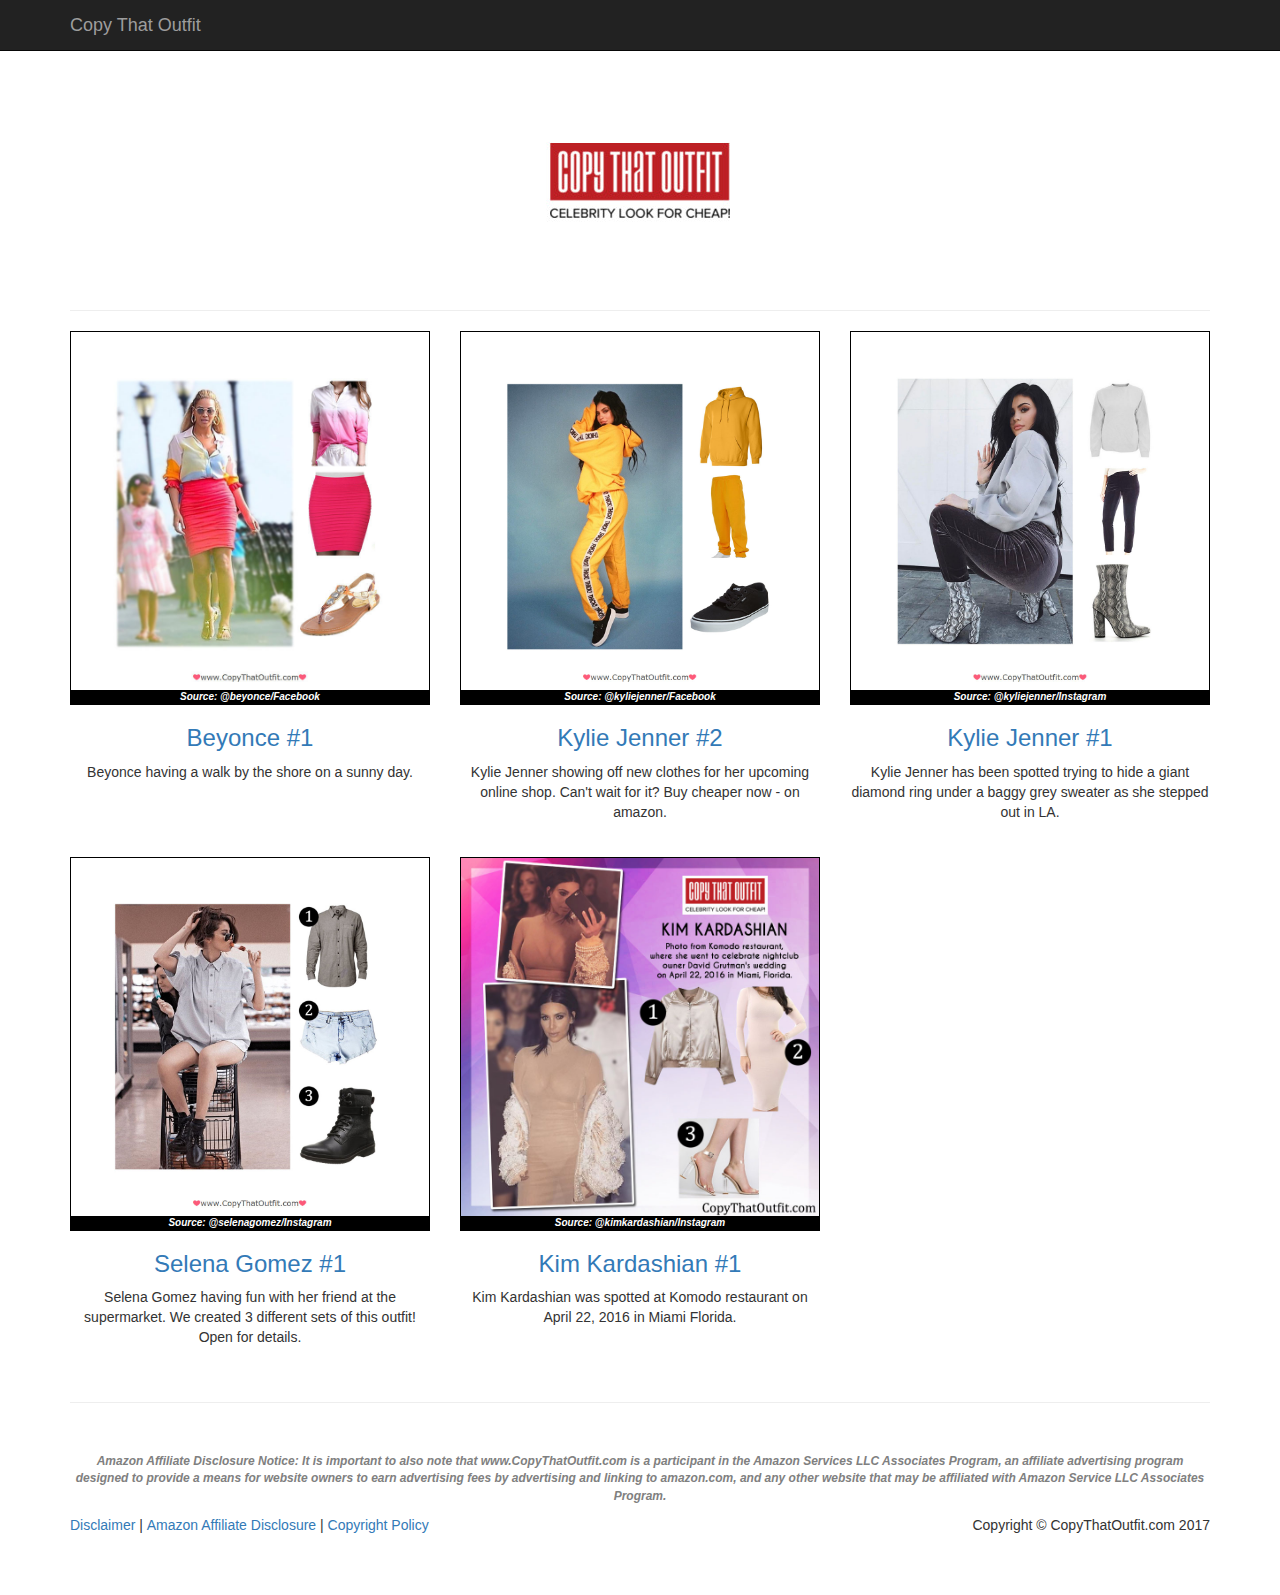
<file: index.html>
<!DOCTYPE html>
<html lang="en">

<head>

    <meta charset="utf-8">
    <meta http-equiv="X-UA-Compatible" content="IE=edge">
    <meta name="viewport" content="width=device-width, initial-scale=1">
    <meta name="description" content="">
    <meta name="author" content="">

    <title>CopyThatOutfit :: Celebrity Look For Cheap!</title>

    <!-- Bootstrap Core CSS -->
    <link href="css/bootstrap.min.css" rel="stylesheet">

    <!-- Custom CSS -->
    <link href="css/3-col-portfolio.css" rel="stylesheet">

    <!-- HTML5 Shim and Respond.js IE8 support of HTML5 elements and media queries -->
    <!-- WARNING: Respond.js doesn't work if you view the page via file:// -->
    <!--[if lt IE 9]>
        <script src="https://oss.maxcdn.com/libs/html5shiv/3.7.0/html5shiv.js"></script>
        <script src="https://oss.maxcdn.com/libs/respond.js/1.4.2/respond.min.js"></script>
    <![endif]-->

</head>

<body>

    <!-- Navigation -->
    <nav class="navbar navbar-inverse navbar-fixed-top" role="navigation">
        <div class="container">
            <!-- Brand and toggle get grouped for better mobile display -->
            <div class="navbar-header">
                <button type="button" class="navbar-toggle" data-toggle="collapse" data-target="#bs-example-navbar-collapse-1">
                    <span class="sr-only">Toggle navigation</span>
                    <span class="icon-bar"></span>
                    <span class="icon-bar"></span>
                    <span class="icon-bar"></span>
                </button>
                <a class="navbar-brand" href="/">Copy That Outfit</a>
            </div>
            <!-- Collect the nav links, forms, and other content for toggling -->
            <!-- <div class="collapse navbar-collapse" id="bs-example-navbar-collapse-1">
                <ul class="nav navbar-nav">
                    <li>
                        <a href="#">About</a>
                    </li>
                    <li>
                        <a href="#">Services</a>
                    </li>
                    <li>
                        <a href="#">Contact</a>
                    </li>
                </ul>
            </div> -->
            <!-- /.navbar-collapse -->
        </div>
        <!-- /.container -->
    </nav>

    <!-- Page Content -->
    <div class="container">

        <!-- Page Header -->	
		<a href="/"><img class="img-responsive" src="img/logo.jpg" alt=""></a>
		<hr/>
        <!-- /.row -->

        <!-- Projects Row -->
        <div class="row text-center">
			<div class="col-sm-6 col-md-4 portfolio-item">
				<div style="text-align: center;">
					<div class="img-wrapper text-center">
						<a href="beyonce/1.html">
							<img class="img-responsive" src="img/beyonce/1/beyonce-1.jpg" alt="">
						</a>
						<span>Source: @beyonce/Facebook</span>
					</div>
				</div>
                
                <h3>
                    <a href="beyonce/1.html">Beyonce #1</a>
                </h3>
                <p>Beyonce having a walk by the shore on a sunny day.</p>
			</div>
			<div class="col-sm-6 col-md-4 portfolio-item">
				<div style="text-align: center;">
					<div class="img-wrapper text-center">
						<a href="kylie-jenner/2.html">
							<img class="img-responsive" src="img/kylie-jenner/2/kylie-jenner-2.jpg" alt="">
						</a>
						<span>Source: @kyliejenner/Facebook</span>
					</div>
				</div>
                
                <h3>
                    <a href="kylie-jenner/2.html">Kylie Jenner #2</a>
                </h3>
                <p>Kylie Jenner showing off new clothes for her upcoming online shop. Can't wait for it? Buy cheaper now - on amazon.</p>
			</div>
			<div class="col-sm-6 col-md-4 portfolio-item">
				<div style="text-align: center;">
					<div class="img-wrapper text-center">
						<a href="kylie-jenner/1.html">
							<img class="img-responsive" src="img/kylie-jenner/1/kylie-jenner-1.jpg" alt="">
						</a>
						<span>Source: @kyliejenner/Instagram</span>
					</div>
				</div>
                
                <h3>
                    <a href="kylie-jenner/1.html">Kylie Jenner #1</a>
                </h3>
                <p>Kylie Jenner has been spotted trying to hide a giant diamond ring under a baggy grey sweater as she stepped out in LA.</p>
			</div>
			<div class="col-sm-6 col-md-4 portfolio-item">
				<div style="text-align: center;">
					<div class="img-wrapper text-center">
						<a href="selena-gomez/1.html">
							<img class="img-responsive" src="img/selena-gomez/1/selena-gomez-1a.jpg" alt="">
						</a>
						<span>Source: @selenagomez/Instagram</span>
					</div>
				</div>
                
                <h3>
                    <a href="selena-gomez/1.html">Selena Gomez #1</a>
                </h3>
                <p>Selena Gomez having fun with her friend at the supermarket. We created 3 different sets of this outfit! Open for details.</p>
			</div>
            <div class="col-sm-6 col-md-4 portfolio-item">
				<div style="text-align: center;">
					<div class="img-wrapper text-center">
						<a href="kim-kardashian/1.html">
							<img class="img-responsive" src="img/kim-kardashian-1.jpg" alt="">
						</a>
						<span>Source: @kimkardashian/Instagram</span>
					</div>
				</div>
                
                <h3>
                    <a href="kim-kardashian/1.html">Kim Kardashian #1</a>
                </h3>
                <p>Kim Kardashian was spotted at Komodo restaurant on April 22, 2016 in Miami Florida.</p>
            </div>
        </div>
        <!-- /.row -->

        <hr>

        <!-- Footer -->
        <footer>
			<div class="row footer-disclosure text-center">
				<div class="col-xs-12">
					<p>
						Amazon Affiliate Disclosure Notice: It is important to also note that www.CopyThatOutfit.com is a participant in the Amazon Services LLC Associates Program, an affiliate advertising program designed to provide a means for website owners to earn advertising fees by advertising and linking to amazon.com, and any other website that may be affiliated with Amazon Service LLC Associates Program.
					</p>
				</div>
			</div>
            <div class="row">
				<div class="col-xs-6 left-footer">
                    <a href="disclaimer.html"><p>Disclaimer</p></a> | <a href="amazon-affiliate.html"><p>Amazon Affiliate Disclosure</p></a> | <a href="DMCA.html"><p>Copyright Policy</p></a>
                </div>
                <div class="col-xs-6 text-right">
                    <p>Copyright &copy; CopyThatOutfit.com 2017</p>
                </div>
            </div>
            <!-- /.row -->
        </footer>

    </div>
    <!-- /.container -->

    <!-- jQuery -->
    <script src="js/jquery.js"></script>

    <!-- Bootstrap Core JavaScript -->
    <script src="js/bootstrap.min.js"></script>

</body>

</html>
</file>
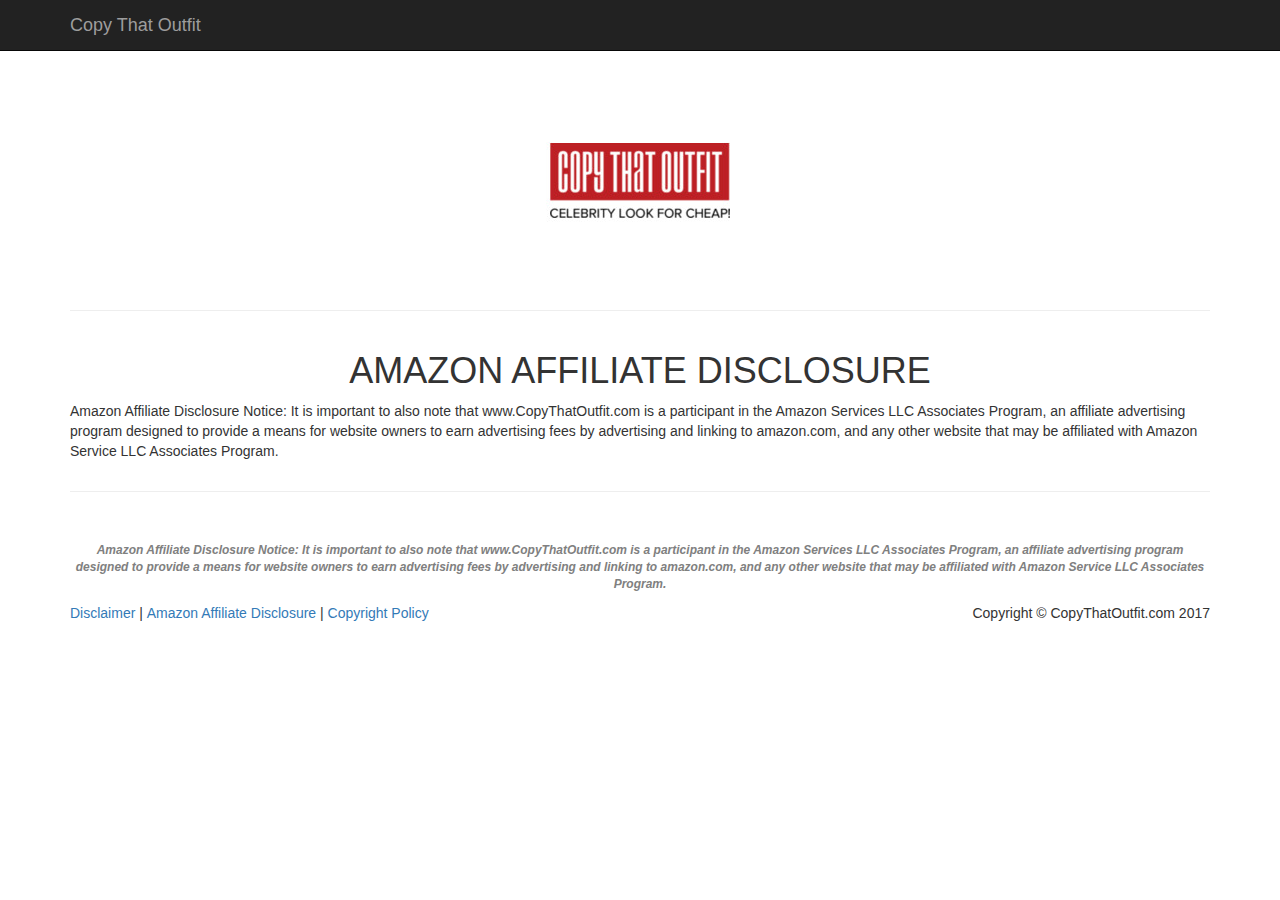
<file: amazon-affiliate.html>
<!DOCTYPE html>
<html lang="en">

<head>

    <meta charset="utf-8">
    <meta http-equiv="X-UA-Compatible" content="IE=edge">
    <meta name="viewport" content="width=device-width, initial-scale=1">
    <meta name="description" content="">
    <meta name="author" content="">

    <title>CopyThatOutfit :: Celebrity Look For Cheap!</title>

    <!-- Bootstrap Core CSS -->
    <link href="css/bootstrap.min.css" rel="stylesheet">

    <!-- Custom CSS -->
    <link href="css/3-col-portfolio.css" rel="stylesheet">
	
    <!-- HTML5 Shim and Respond.js IE8 support of HTML5 elements and media queries -->
    <!-- WARNING: Respond.js doesn't work if you view the page via file:// -->
    <!--[if lt IE 9]>
        <script src="https://oss.maxcdn.com/libs/html5shiv/3.7.0/html5shiv.js"></script>
        <script src="https://oss.maxcdn.com/libs/respond.js/1.4.2/respond.min.js"></script>
    <![endif]-->

</head>

<body>

    <!-- Navigation -->
    <nav class="navbar navbar-inverse navbar-fixed-top" role="navigation">
        <div class="container">
            <!-- Brand and toggle get grouped for better mobile display -->
            <div class="navbar-header">
                <button type="button" class="navbar-toggle" data-toggle="collapse" data-target="#bs-example-navbar-collapse-1">
                    <span class="sr-only">Toggle navigation</span>
                    <span class="icon-bar"></span>
                    <span class="icon-bar"></span>
                    <span class="icon-bar"></span>
                </button>
                <a class="navbar-brand" href="/">Copy That Outfit</a>
            </div>
            <!-- Collect the nav links, forms, and other content for toggling -->
            <!-- <div class="collapse navbar-collapse" id="bs-example-navbar-collapse-1">
                <ul class="nav navbar-nav">
                    <li>
                        <a href="#">About</a>
                    </li>
                    <li>
                        <a href="#">Services</a>
                    </li>
                    <li>
                        <a href="#">Contact</a>
                    </li>
                </ul>
            </div> -->
            <!-- /.navbar-collapse -->
        </div>
        <!-- /.container -->
    </nav>

    <!-- Page Content -->
    <div class="container">

        <!-- Page Header -->	
		<a href="/"><img class="img-responsive" src="img/logo.jpg" alt=""></a>
		<hr/>
        <!-- /.row -->

        <!-- Details Row -->
		<div class="row">
			<div class="col-xs-12">
				<h1 class="text-center">AMAZON AFFILIATE DISCLOSURE</h1>
				
				<p>
					Amazon Affiliate Disclosure Notice: It is important to also note that www.CopyThatOutfit.com is a participant in the Amazon Services LLC Associates Program, an affiliate advertising program designed to provide a means for website owners to earn advertising fees by advertising and linking to amazon.com, and any other website that may be affiliated with Amazon Service LLC Associates Program.
				</p>
			</div>
		</div>
        <!-- /.row -->

        <hr>

        <!-- TODO: inne przykaldy ktore moga cie zainteresowac czy cos -->
        
        <!-- /.row -->

        <!-- Footer -->
        <footer>
			<div class="row footer-disclosure text-center">
				<div class="col-xs-12">
					<p>
						Amazon Affiliate Disclosure Notice: It is important to also note that www.CopyThatOutfit.com is a participant in the Amazon Services LLC Associates Program, an affiliate advertising program designed to provide a means for website owners to earn advertising fees by advertising and linking to amazon.com, and any other website that may be affiliated with Amazon Service LLC Associates Program.
					</p>
				</div>
			</div>
            <div class="row">
				<div class="col-xs-6 left-footer">
                    <a href="disclaimer.html"><p>Disclaimer</p></a> | <a href="amazon-affiliate.html"><p>Amazon Affiliate Disclosure</p></a> | <a href="DMCA.html"><p>Copyright Policy</p></a>
                </div>
                <div class="col-xs-6 text-right">
                    <p>Copyright &copy; CopyThatOutfit.com 2017</p>
                </div>
            </div>
            <!-- /.row -->
        </footer>

    </div>
    <!-- /.container -->

    <!-- jQuery -->
    <script src="js/jquery.js"></script>

    <!-- Bootstrap Core JavaScript -->
    <script src="js/bootstrap.min.js"></script>

</body>

</html>
</file>
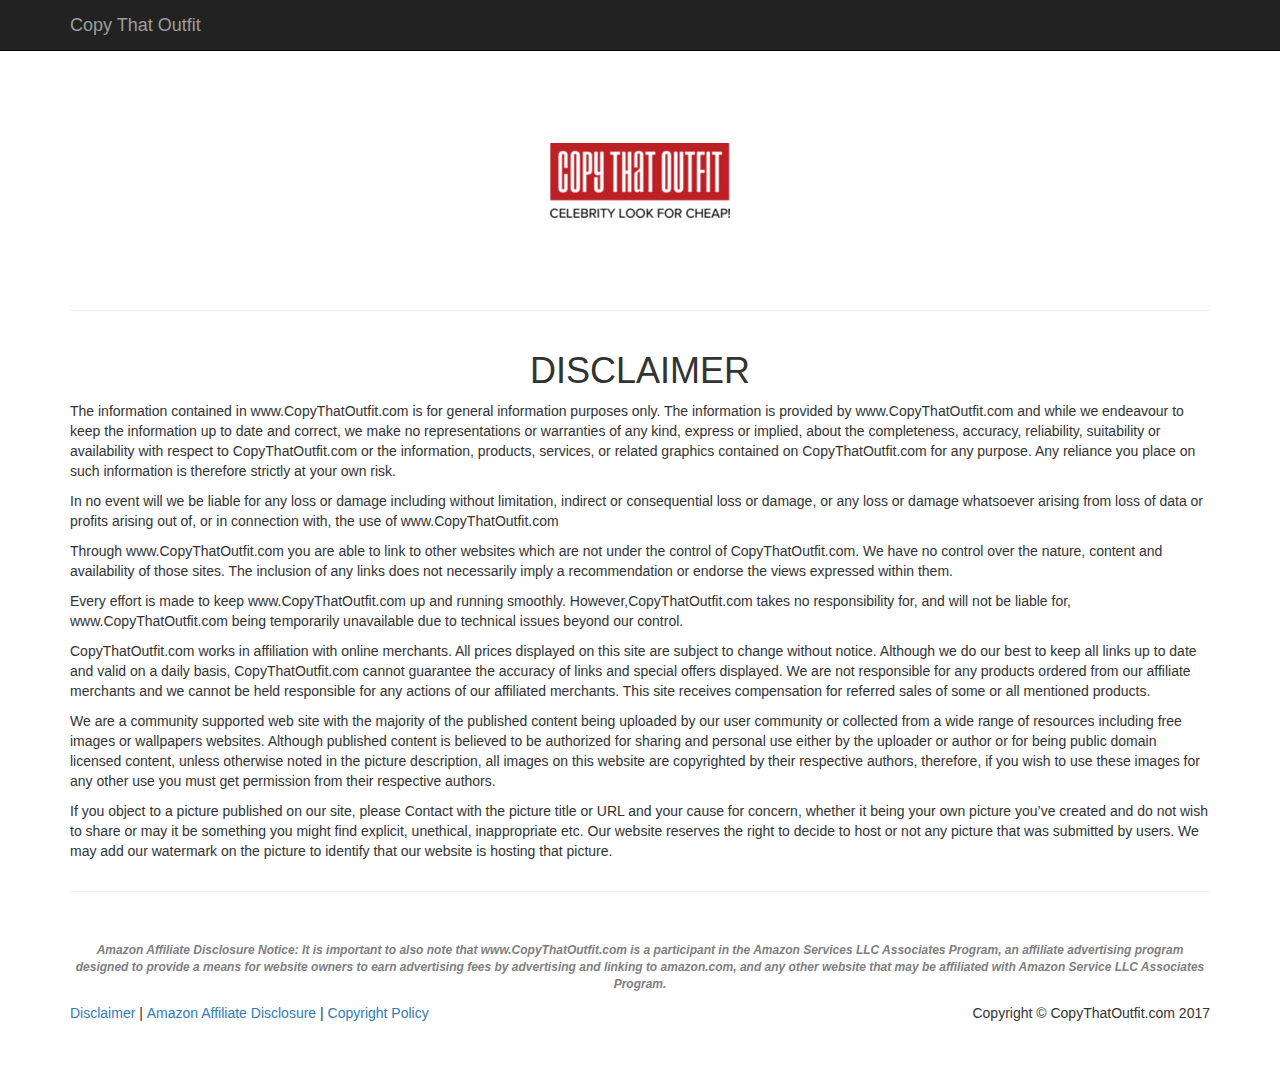
<file: disclaimer.html>
<!DOCTYPE html>
<html lang="en">

<head>

    <meta charset="utf-8">
    <meta http-equiv="X-UA-Compatible" content="IE=edge">
    <meta name="viewport" content="width=device-width, initial-scale=1">
    <meta name="description" content="">
    <meta name="author" content="">

    <title>CopyThatOutfit :: Celebrity Look For Cheap!</title>

    <!-- Bootstrap Core CSS -->
    <link href="css/bootstrap.min.css" rel="stylesheet">

    <!-- Custom CSS -->
    <link href="css/3-col-portfolio.css" rel="stylesheet">
	
    <!-- HTML5 Shim and Respond.js IE8 support of HTML5 elements and media queries -->
    <!-- WARNING: Respond.js doesn't work if you view the page via file:// -->
    <!--[if lt IE 9]>
        <script src="https://oss.maxcdn.com/libs/html5shiv/3.7.0/html5shiv.js"></script>
        <script src="https://oss.maxcdn.com/libs/respond.js/1.4.2/respond.min.js"></script>
    <![endif]-->

</head>

<body>

    <!-- Navigation -->
    <nav class="navbar navbar-inverse navbar-fixed-top" role="navigation">
        <div class="container">
            <!-- Brand and toggle get grouped for better mobile display -->
            <div class="navbar-header">
                <button type="button" class="navbar-toggle" data-toggle="collapse" data-target="#bs-example-navbar-collapse-1">
                    <span class="sr-only">Toggle navigation</span>
                    <span class="icon-bar"></span>
                    <span class="icon-bar"></span>
                    <span class="icon-bar"></span>
                </button>
                <a class="navbar-brand" href="/">Copy That Outfit</a>
            </div>
            <!-- Collect the nav links, forms, and other content for toggling -->
            <!-- <div class="collapse navbar-collapse" id="bs-example-navbar-collapse-1">
                <ul class="nav navbar-nav">
                    <li>
                        <a href="#">About</a>
                    </li>
                    <li>
                        <a href="#">Services</a>
                    </li>
                    <li>
                        <a href="#">Contact</a>
                    </li>
                </ul>
            </div> -->
            <!-- /.navbar-collapse -->
        </div>
        <!-- /.container -->
    </nav>

    <!-- Page Content -->
    <div class="container">

        <!-- Page Header -->	
		<a href="/"><img class="img-responsive" src="img/logo.jpg" alt=""></a>
		<hr/>
        <!-- /.row -->

        <!-- Details Row -->
		<div class="row">
			<div class="col-xs-12">
				<h1 class="text-center">DISCLAIMER</h1>
				
				<p>
					The information contained in www.CopyThatOutfit.com is for general information purposes only. The information is provided by www.CopyThatOutfit.com and while we endeavour to keep the information up to date and correct, we make no representations or warranties of any kind, express or implied, about the completeness, accuracy, reliability, suitability or availability with respect to CopyThatOutfit.com or the information, products, services, or related graphics contained on CopyThatOutfit.com for any purpose. Any reliance you place on such information is therefore strictly at your own risk.
				</p>
				<p>
					In no event will we be liable for any loss or damage including without limitation, indirect or consequential loss or damage, or any loss or damage whatsoever arising from loss of data or profits arising out of, or in connection with, the use of www.CopyThatOutfit.com
				</p>
				<p>
					Through www.CopyThatOutfit.com you are able to link to other websites which are not under the control of CopyThatOutfit.com. We have no control over the nature, content and availability of those sites. The inclusion of any links does not necessarily imply a recommendation or endorse the views expressed within them.
				</p>
				<p>
					Every effort is made to keep www.CopyThatOutfit.com up and running smoothly. However,CopyThatOutfit.com takes no responsibility for, and will not be liable for, www.CopyThatOutfit.com being temporarily unavailable due to technical issues beyond our control.
				</p>
				<p>
					CopyThatOutfit.com works in affiliation with online merchants. All prices displayed on this site are subject to change without notice. Although we do our best to keep all links up to date and valid on a daily basis, CopyThatOutfit.com cannot guarantee the accuracy of links and special offers displayed. We are not responsible for any products ordered from our affiliate merchants and we cannot be held responsible for any actions of our affiliated merchants. This site receives compensation for referred sales of some or all mentioned products.
				</p>
				<p>
					We are a community supported web site with the majority of the published content being uploaded by our user community or collected from a wide range of resources including free images or wallpapers websites. Although published content is believed to be authorized for sharing and personal use either by the uploader or author or for being public domain licensed content, unless otherwise noted in the picture description, all images on this website are copyrighted by their respective authors, therefore, if you wish to use these images for any other use you must get permission from their respective authors.
				</p>
				<p>
					If you object to a picture published on our site, please Contact with the picture title or URL and your cause for concern, whether it being your own picture you’ve created and do not wish to share or may it be something you might find explicit, unethical, inappropriate etc. Our website reserves the right to decide to host or not any picture that was submitted by users. We may add our watermark on the picture to identify that our website is hosting that picture.
				</p>
			</div>
		</div>
        <!-- /.row -->

        <hr>

        <!-- TODO: inne przykaldy ktore moga cie zainteresowac czy cos -->
        
        <!-- /.row -->

        <!-- Footer -->
        <footer>
			<div class="row footer-disclosure text-center">
				<div class="col-xs-12">
					<p>
						Amazon Affiliate Disclosure Notice: It is important to also note that www.CopyThatOutfit.com is a participant in the Amazon Services LLC Associates Program, an affiliate advertising program designed to provide a means for website owners to earn advertising fees by advertising and linking to amazon.com, and any other website that may be affiliated with Amazon Service LLC Associates Program.
					</p>
				</div>
			</div>
            <div class="row">
				<div class="col-xs-6 left-footer">
                    <a href="disclaimer.html"><p>Disclaimer</p></a> | <a href="amazon-affiliate.html"><p>Amazon Affiliate Disclosure</p></a> | <a href="DMCA.html"><p>Copyright Policy</p></a>
                </div>
                <div class="col-xs-6 text-right">
                    <p>Copyright &copy; CopyThatOutfit.com 2017</p>
                </div>
            </div>
            <!-- /.row -->
        </footer>

    </div>
    <!-- /.container -->

    <!-- jQuery -->
    <script src="js/jquery.js"></script>

    <!-- Bootstrap Core JavaScript -->
    <script src="js/bootstrap.min.js"></script>

</body>

</html>
</file>
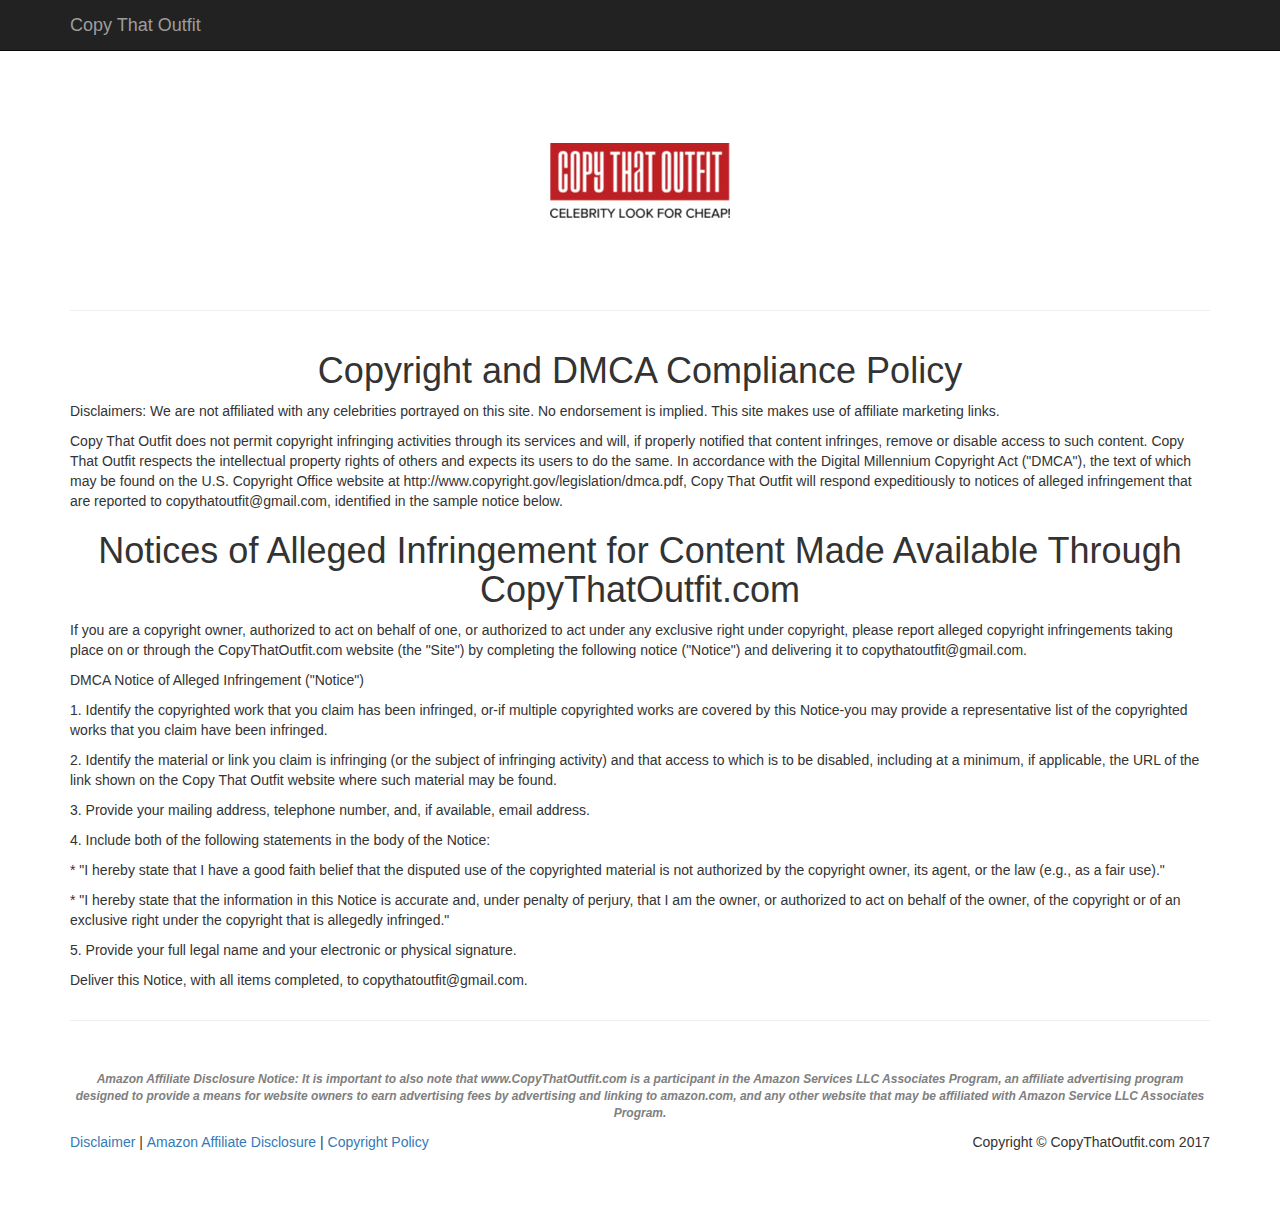
<file: DMCA.html>
<!DOCTYPE html>
<html lang="en">

<head>

    <meta charset="utf-8">
    <meta http-equiv="X-UA-Compatible" content="IE=edge">
    <meta name="viewport" content="width=device-width, initial-scale=1">
    <meta name="description" content="">
    <meta name="author" content="">

    <title>CopyThatOutfit :: Celebrity Look For Cheap!</title>

    <!-- Bootstrap Core CSS -->
    <link href="css/bootstrap.min.css" rel="stylesheet">

    <!-- Custom CSS -->
    <link href="css/3-col-portfolio.css" rel="stylesheet">
	
    <!-- HTML5 Shim and Respond.js IE8 support of HTML5 elements and media queries -->
    <!-- WARNING: Respond.js doesn't work if you view the page via file:// -->
    <!--[if lt IE 9]>
        <script src="https://oss.maxcdn.com/libs/html5shiv/3.7.0/html5shiv.js"></script>
        <script src="https://oss.maxcdn.com/libs/respond.js/1.4.2/respond.min.js"></script>
    <![endif]-->

</head>

<body>

    <!-- Navigation -->
    <nav class="navbar navbar-inverse navbar-fixed-top" role="navigation">
        <div class="container">
            <!-- Brand and toggle get grouped for better mobile display -->
            <div class="navbar-header">
                <button type="button" class="navbar-toggle" data-toggle="collapse" data-target="#bs-example-navbar-collapse-1">
                    <span class="sr-only">Toggle navigation</span>
                    <span class="icon-bar"></span>
                    <span class="icon-bar"></span>
                    <span class="icon-bar"></span>
                </button>
                <a class="navbar-brand" href="/">Copy That Outfit</a>
            </div>
            <!-- Collect the nav links, forms, and other content for toggling -->
            <!-- <div class="collapse navbar-collapse" id="bs-example-navbar-collapse-1">
                <ul class="nav navbar-nav">
                    <li>
                        <a href="#">About</a>
                    </li>
                    <li>
                        <a href="#">Services</a>
                    </li>
                    <li>
                        <a href="#">Contact</a>
                    </li>
                </ul>
            </div> -->
            <!-- /.navbar-collapse -->
        </div>
        <!-- /.container -->
    </nav>

    <!-- Page Content -->
    <div class="container">

        <!-- Page Header -->	
		<a href="/"><img class="img-responsive" src="img/logo.jpg" alt=""></a>
		<hr/>
        <!-- /.row -->

        <!-- Details Row -->
		<div class="row">
			<div class="col-xs-12">
				<h1 class="text-center">Copyright and DMCA Compliance Policy</h1>
				
				<p>
					Disclaimers: We are not affiliated with any celebrities portrayed on this site. No endorsement is implied. This site makes use of affiliate marketing links.
				</p>
				
				<p>
					Copy That Outfit does not permit copyright infringing activities through its services and will, if properly notified that content infringes, remove or disable access to such content. Copy That Outfit respects the intellectual property rights of others and expects its users to do the same. In accordance with the Digital Millennium Copyright Act ("DMCA"), the text of which may be found on the U.S. Copyright Office website at http://www.copyright.gov/legislation/dmca.pdf, Copy That Outfit will respond expeditiously to notices of alleged infringement that are reported to copythatoutfit@gmail.com, identified in the sample notice below.
				</p>
				
				<h1 class="text-center">Notices of Alleged Infringement for Content Made Available Through CopyThatOutfit.com</h1>
				
				<p>
					If you are a copyright owner, authorized to act on behalf of one, or authorized to act under any exclusive right under copyright, please report alleged copyright infringements taking place on or through the CopyThatOutfit.com website (the "Site") by completing the following notice ("Notice") and delivering it to copythatoutfit@gmail.com.
				</p>
				
				<p>
					DMCA Notice of Alleged Infringement ("Notice")
				</p>
				<p>
					1. Identify the copyrighted work that you claim has been infringed, or-if multiple copyrighted works are covered by this Notice-you may provide a representative list of the copyrighted works that you claim have been infringed.
				</p>
				<p>
					2. Identify the material or link you claim is infringing (or the subject of infringing activity) and that access to which is to be disabled, including at a minimum, if applicable, the URL of the link shown on the Copy That Outfit website where such material may be found.
				</p>
				<p>
					3. Provide your mailing address, telephone number, and, if available, email address.
				</p>
				<p>
					4. Include both of the following statements in the body of the Notice:
				</p>
				<p>
					* "I hereby state that I have a good faith belief that the disputed use of the copyrighted material is not authorized by the copyright owner, its agent, or the law (e.g., as a fair use)."
				</p>
				<p>
					* "I hereby state that the information in this Notice is accurate and, under penalty of perjury, that I am the owner, or authorized to act on behalf of the owner, of the copyright or of an exclusive right under the copyright that is allegedly infringed."
				</p>
				<p>
					5. Provide your full legal name and your electronic or physical signature.
				</p>
				<p>
					Deliver this Notice, with all items completed, to copythatoutfit@gmail.com.
				</p>				
			</div>
		</div>
        <!-- /.row -->

        <hr>

        <!-- TODO: inne przykaldy ktore moga cie zainteresowac czy cos -->
        
        <!-- /.row -->

        <!-- Footer -->
        <footer>
			<div class="row footer-disclosure text-center">
				<div class="col-xs-12">
					<p>
						Amazon Affiliate Disclosure Notice: It is important to also note that www.CopyThatOutfit.com is a participant in the Amazon Services LLC Associates Program, an affiliate advertising program designed to provide a means for website owners to earn advertising fees by advertising and linking to amazon.com, and any other website that may be affiliated with Amazon Service LLC Associates Program.
					</p>
				</div>
			</div>
            <div class="row">
				<div class="col-xs-6 left-footer">
                    <a href="disclaimer.html"><p>Disclaimer</p></a> | <a href="amazon-affiliate.html"><p>Amazon Affiliate Disclosure</p></a> | <a href="DMCA.html"><p>Copyright Policy</p></a>
                </div>
                <div class="col-xs-6 text-right">
                    <p>Copyright &copy; CopyThatOutfit.com 2017</p>
                </div>
            </div>
            <!-- /.row -->
        </footer>

    </div>
    <!-- /.container -->

    <!-- jQuery -->
    <script src="js/jquery.js"></script>

    <!-- Bootstrap Core JavaScript -->
    <script src="js/bootstrap.min.js"></script>

</body>

</html>
</file>
<file: css/3-col-portfolio.css>
/*!
 * Start Bootstrap - 3 Col Portfolio (http://startbootstrap.com/)
 * Copyright 2013-2016 Start Bootstrap
 * Licensed under MIT (https://github.com/BlackrockDigital/startbootstrap/blob/gh-pages/LICENSE)
 */

body {
    padding-top: 70px; /* Required padding for .navbar-fixed-top. Remove if using .navbar-static-top. Change if height of navigation changes. */
}

.portfolio-item {
    margin-bottom: 25px;
}

footer {
    margin: 50px 0;
}

.img-responsive {
	margin: 0 auto;
}

.detail-half {
	max-width: 540px;
	max-height: 675px;
	margin: 0px auto;
}

.slick-prev:before,
.slick-next:before {
	color: black;
}

.slider {
	width: 50%;
	margin: 100px auto;
}

.left-footer a {
	display: inline-block ;
}

.footer-disclosure {
	color: grey;
	font-weight: bold;
	font-style: italic;
	font-size: 12px;
}

.img-wrapper {
	background-color: black;
	color: white;
	font-size: 10px;
	font-weight: bold;
	font-style: italic;
	display: inline-block;
	padding: 1px;
	margin: 0px auto;
}
</file>
